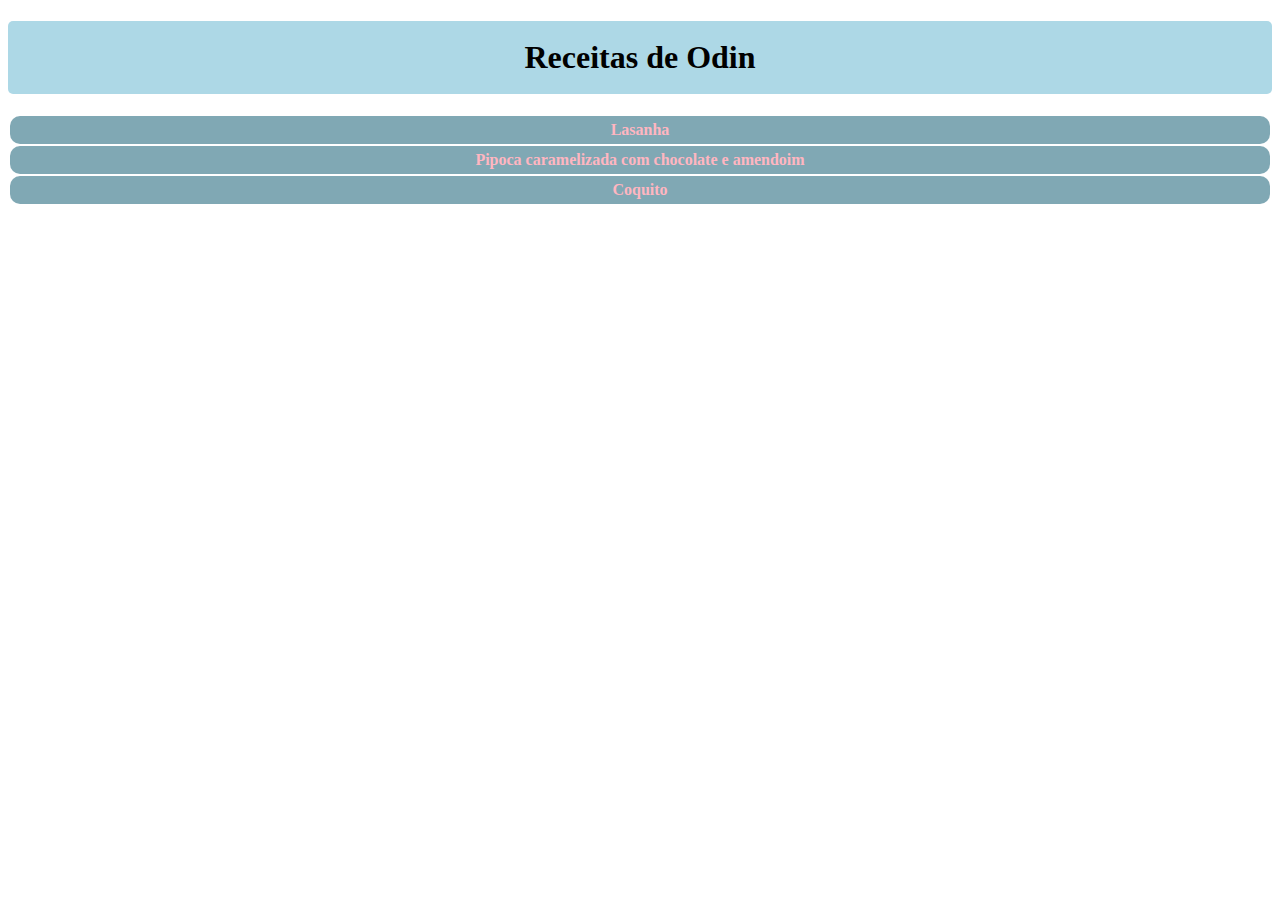
<file: index.html>
<!DOCTYPE html>
<html lang="en">
  <head>
    <meta charset="UTF-8" />
    <meta name="viewport" content="width=device-width, initial-scale=1.0" />
    <link rel="stylesheet" href="styles.css" />
    <title>Odin-Recipes</title>
  </head>
  <body>
    <h1 class="title1">Receitas de Odin</h1>
    <div class="container">
      <a class="links" href="recipes/lasanha.html">Lasanha</a>
      <a class="links" href="recipes/pipocacaramelizadacomchocolate.html"
        >Pipoca caramelizada com chocolate e amendoim</a
      >
      <a class="links" href="recipes/coquito.html">Coquito</a>
    </div>
  </body>
</html>
</file>
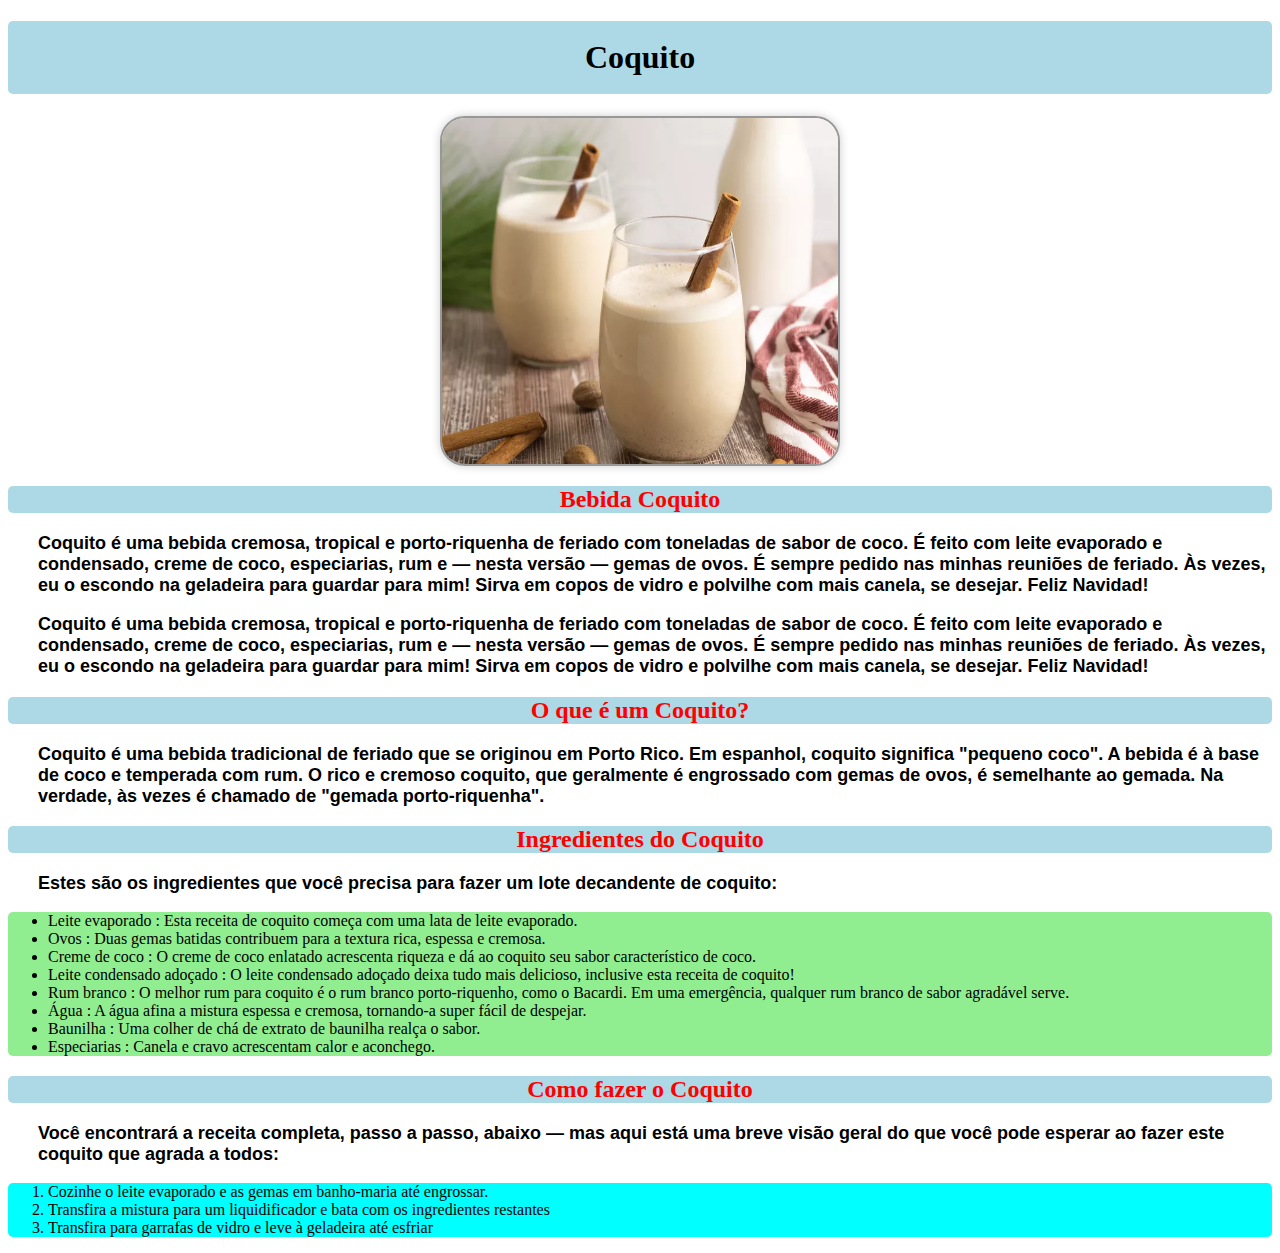
<file: recipes/coquito.html>
<!DOCTYPE html>
<html lang="en">
  <head>
    <meta charset="UTF-8" />
    <meta name="viewport" content="width=device-width, initial-scale=1.0" />
    <link rel="stylesheet" href="../styles.css" />
    <title>Coquito</title>
  </head>
  <body>
    <h1 class="title1">Coquito</h1>
    <img
      class="images"
      src="../images/coquito.webp"
      alt="Foto da bebida Coquito"
      height="350"
      width="400"
    />
    <h2 class="title2">Bebida Coquito</h2>
    <p class="description">
      Coquito é uma bebida cremosa, tropical e porto-riquenha de feriado com
      toneladas de sabor de coco. É feito com leite evaporado e condensado,
      creme de coco, especiarias, rum e — nesta versão — gemas de ovos. É sempre
      pedido nas minhas reuniões de feriado. Às vezes, eu o escondo na geladeira
      para guardar para mim! Sirva em copos de vidro e polvilhe com mais canela,
      se desejar. Feliz Navidad!
    </p>
    <p class="description">
      Coquito é uma bebida cremosa, tropical e porto-riquenha de feriado com
      toneladas de sabor de coco. É feito com leite evaporado e condensado,
      creme de coco, especiarias, rum e — nesta versão — gemas de ovos. É sempre
      pedido nas minhas reuniões de feriado. Às vezes, eu o escondo na geladeira
      para guardar para mim! Sirva em copos de vidro e polvilhe com mais canela,
      se desejar. Feliz Navidad!
    </p>
    <h2 class="title2">O que é um Coquito?</h2>
    <p class="description">
      Coquito é uma bebida tradicional de feriado que se originou em Porto Rico.
      Em espanhol, coquito significa "pequeno coco". A bebida é à base de coco e
      temperada com rum. O rico e cremoso coquito, que geralmente é engrossado
      com gemas de ovos, é semelhante ao gemada. Na verdade, às vezes é chamado
      de "gemada porto-riquenha".
    </p>
    <h2 class="title2">Ingredientes do Coquito</h2>
    <p class="description">
      Estes são os ingredientes que você precisa para fazer um lote decandente
      de coquito:
    </p>
    <ul>
      <li>
        Leite evaporado : Esta receita de coquito começa com uma lata de leite
        evaporado.
      </li>
      <li>
        Ovos : Duas gemas batidas contribuem para a textura rica, espessa e
        cremosa.
      </li>
      <li>
        Creme de coco : O creme de coco enlatado acrescenta riqueza e dá ao
        coquito seu sabor característico de coco.
      </li>
      <li>
        Leite condensado adoçado : O leite condensado adoçado deixa tudo mais
        delicioso, inclusive esta receita de coquito!
      </li>
      <li>
        Rum branco : O melhor rum para coquito é o rum branco porto-riquenho,
        como o Bacardi. Em uma emergência, qualquer rum branco de sabor
        agradável serve.
      </li>
      <li>
        Água : A água afina a mistura espessa e cremosa, tornando-a super fácil
        de despejar.
      </li>
      <li>
        Baunilha : Uma colher de chá de extrato de baunilha realça o sabor.
      </li>
      <li>Especiarias : Canela e cravo acrescentam calor e aconchego.</li>
    </ul>
    <h2 class="title2">Como fazer o Coquito</h2>
    <p class="description">
      Você encontrará a receita completa, passo a passo, abaixo — mas aqui está
      uma breve visão geral do que você pode esperar ao fazer este coquito que
      agrada a todos:
    </p>
    <ol>
      <li>
        Cozinhe o leite evaporado e as gemas em banho-maria até engrossar.
      </li>
      <li>
        Transfira a mistura para um liquidificador e bata com os ingredientes
        restantes
      </li>
      <li>Transfira para garrafas de vidro e leve à geladeira até esfriar</li>
    </ol>
  </body>
</html>
</file>
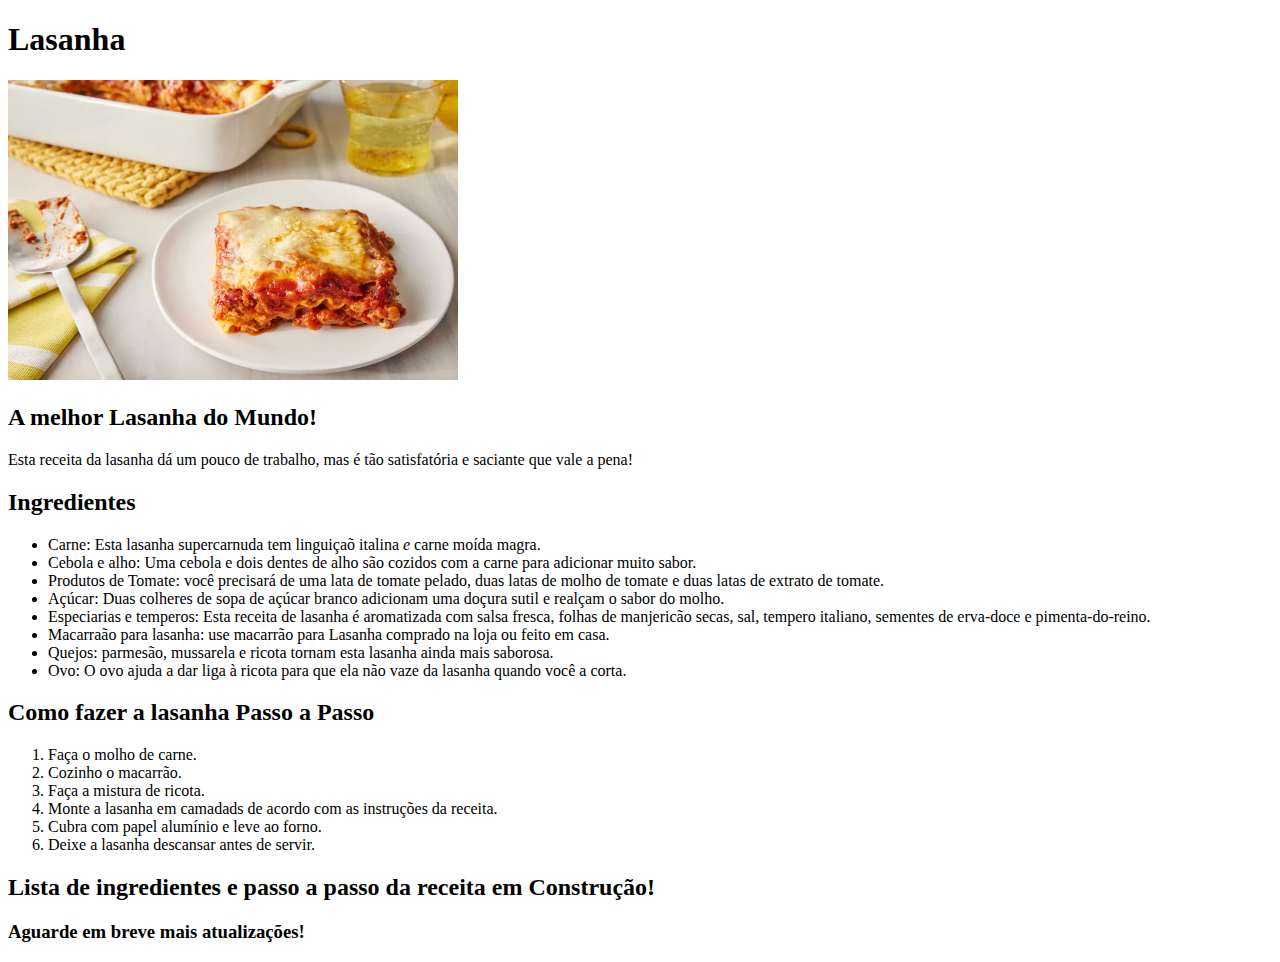
<file: recipes/lasagna.html>
<!DOCTYPE html>
<html lang="pt-br">
  <head>
    <meta charset="UTF-8" />
    <meta name="viewport" content="width=device-width, initial-scale=1.0" />
    <title>Lasagna</title>
  </head>
  <body>
    <h1>Lasanha</h1>
    <img
      src="/images/lasagna.jpeg"
      alt="Imagem da melhor Lasagna do Mundo!"
      height="300"
      width="450"
    />
    <h2>A melhor Lasanha do Mundo!</h2>
    <p>
      Esta receita da lasanha dá um pouco de trabalho, mas é tão satisfatória e
      saciante que vale a pena!
    </p>
    <h2>Ingredientes</h2>
    <ul>
      <li>
        Carne: Esta lasanha supercarnuda tem linguiçaõ italina <em>e</em> carne
        moída magra.
      </li>
      <li>
        Cebola e alho: Uma cebola e dois dentes de alho são cozidos com a carne
        para adicionar muito sabor.
      </li>
      <li>
        Produtos de Tomate: você precisará de uma lata de tomate pelado, duas
        latas de molho de tomate e duas latas de extrato de tomate.
      </li>
      <li>
        Açúcar: Duas colheres de sopa de açúcar branco adicionam uma doçura
        sutil e realçam o sabor do molho.
      </li>
      <li>
        Especiarias e temperos: Esta receita de lasanha é aromatizada com salsa
        fresca, folhas de manjericão secas, sal, tempero italiano, sementes de
        erva-doce e pimenta-do-reino.
      </li>
      <li>
        Macarraão para lasanha: use macarrão para Lasanha comprado na loja ou
        feito em casa.
      </li>
      <li>
        Quejos: parmesão, mussarela e ricota tornam esta lasanha ainda mais
        saborosa.
      </li>
      <li>
        Ovo: O ovo ajuda a dar liga à ricota para que ela não vaze da lasanha
        quando você a corta.
      </li>
    </ul>
    <h2>Como fazer a lasanha Passo a Passo</h2>
    <ol>
      <li>Faça o molho de carne.</li>
      <li>Cozinho o macarrão.</li>
      <li>Faça a mistura de ricota.</li>
      <li>
        Monte a lasanha em camadads de acordo com as instruções da receita.
      </li>
      <li>Cubra com papel alumínio e leve ao forno.</li>
      <li>Deixe a lasanha descansar antes de servir.</li>
    </ol>
    <h2>Lista de ingredientes e passo a passo da receita em Construção!</h2>
    <h3>Aguarde em breve mais atualizações!</h3>
  </body>
</html>
</file>
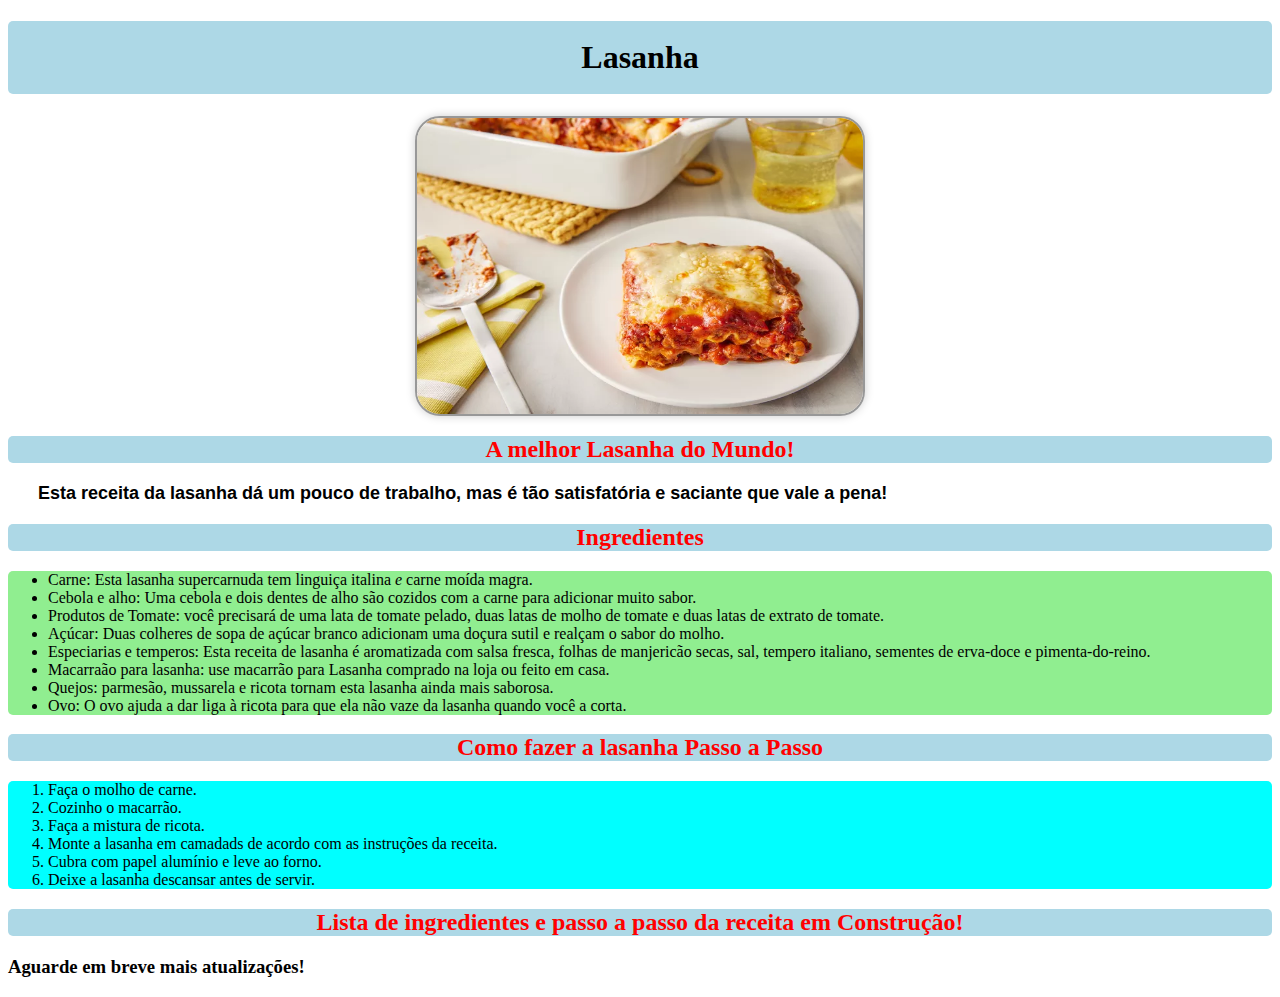
<file: recipes/lasanha.html>
<!DOCTYPE html>
<html lang="pt-br">
  <head>
    <meta charset="UTF-8" />
    <meta name="viewport" content="width=device-width, initial-scale=1.0" />
    <title>Lasagna</title>
    <link rel="stylesheet" href="/styles.css" />
  </head>
  <body>
    <h1 class="title1">Lasanha</h1>
    <img
      class="images"
      src="../images/lasanha.jpeg"
      alt="Imagem da melhor Lasagna do Mundo!"
      height="300"
      width="450"
    />
    <h2 class="title2">A melhor Lasanha do Mundo!</h2>
    <p class="description">
      Esta receita da lasanha dá um pouco de trabalho, mas é tão satisfatória e
      saciante que vale a pena!
    </p>
    <h2 class="title2">Ingredientes</h2>
    <ul>
      <li>
        Carne: Esta lasanha supercarnuda tem linguiça italina <em>e</em> carne
        moída magra.
      </li>
      <li>
        Cebola e alho: Uma cebola e dois dentes de alho são cozidos com a carne
        para adicionar muito sabor.
      </li>
      <li>
        Produtos de Tomate: você precisará de uma lata de tomate pelado, duas
        latas de molho de tomate e duas latas de extrato de tomate.
      </li>
      <li>
        Açúcar: Duas colheres de sopa de açúcar branco adicionam uma doçura
        sutil e realçam o sabor do molho.
      </li>
      <li>
        Especiarias e temperos: Esta receita de lasanha é aromatizada com salsa
        fresca, folhas de manjericão secas, sal, tempero italiano, sementes de
        erva-doce e pimenta-do-reino.
      </li>
      <li>
        Macarraão para lasanha: use macarrão para Lasanha comprado na loja ou
        feito em casa.
      </li>
      <li>
        Quejos: parmesão, mussarela e ricota tornam esta lasanha ainda mais
        saborosa.
      </li>
      <li>
        Ovo: O ovo ajuda a dar liga à ricota para que ela não vaze da lasanha
        quando você a corta.
      </li>
    </ul>
    <h2 class="title2">Como fazer a lasanha Passo a Passo</h2>
    <ol>
      <li>Faça o molho de carne.</li>
      <li>Cozinho o macarrão.</li>
      <li>Faça a mistura de ricota.</li>
      <li>
        Monte a lasanha em camadads de acordo com as instruções da receita.
      </li>
      <li>Cubra com papel alumínio e leve ao forno.</li>
      <li>Deixe a lasanha descansar antes de servir.</li>
    </ol>
    <h2 class="title2">
      Lista de ingredientes e passo a passo da receita em Construção!
    </h2>
    <h3>Aguarde em breve mais atualizações!</h3>
  </body>
</html>
</file>
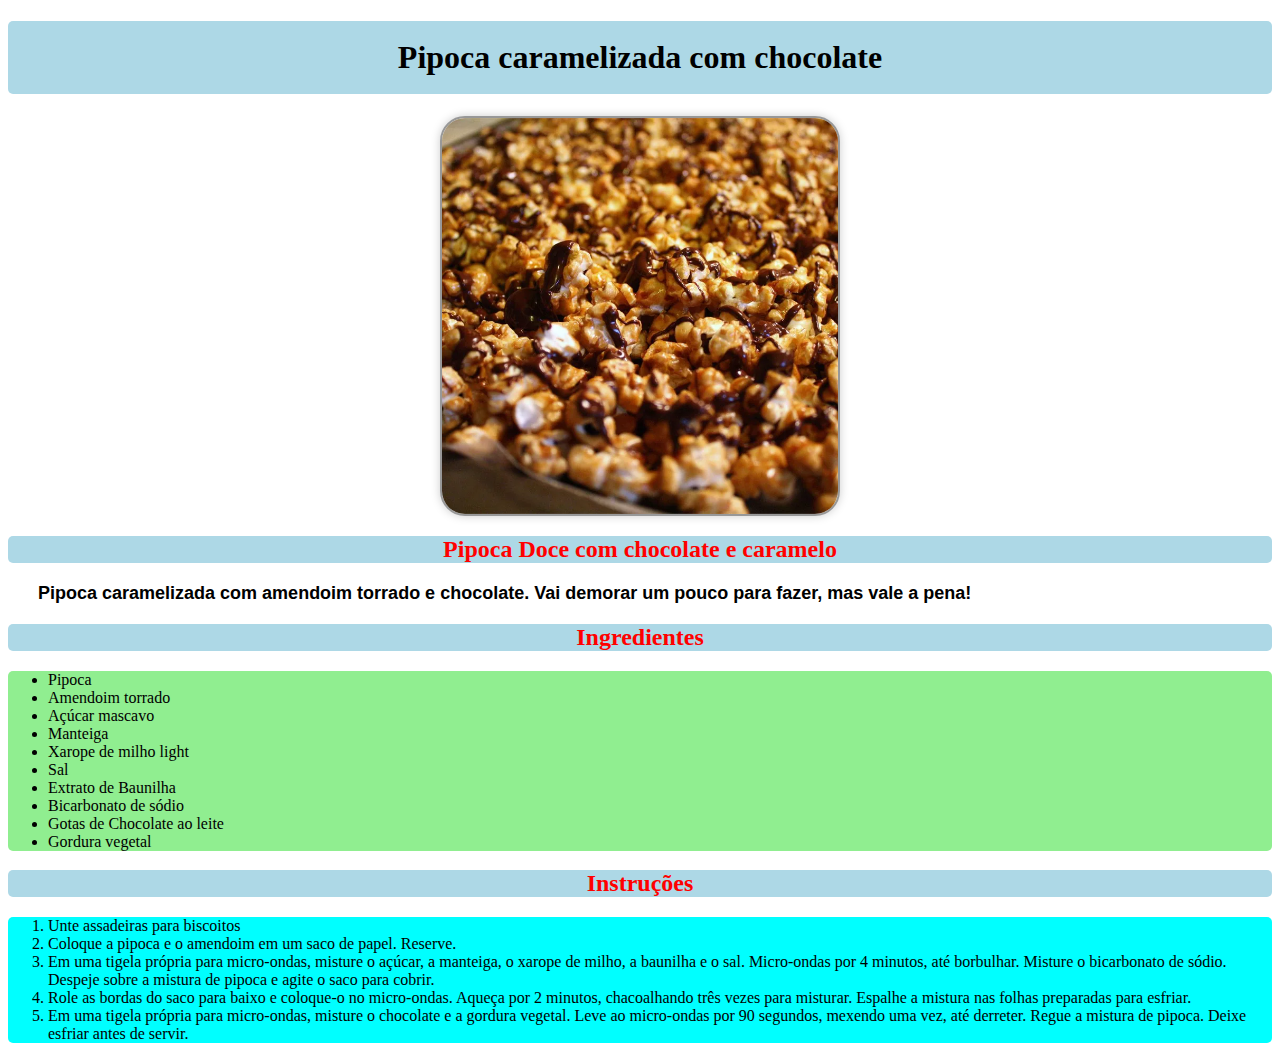
<file: recipes/pipocacaramelizadacomchocolate.html>
<!DOCTYPE html>
<html lang="en">
  <head>
    <meta charset="UTF-8" />
    <meta name="viewport" content="width=device-width, initial-scale=1.0" />
    <link rel="stylesheet" href="../styles.css" />
    <title>Pipoca Chocolate e Caramelo</title>
  </head>
  <body>
    <h1 class="title1">Pipoca caramelizada com chocolate</h1>
    <img
      class="images"
      src="../images/pipocacaramelizada.webp"
      alt="Pipoca caramelizada com chocolate"
      width="400"
      height="400"
    />
    <h2 class="title2">Pipoca Doce com chocolate e caramelo</h2>
    <p class="description">
      Pipoca caramelizada com amendoim torrado e chocolate. Vai demorar um pouco
      para fazer, mas vale a pena!
    </p>
    <h2 class="title2">Ingredientes</h2>
    <ul>
      <li>Pipoca</li>
      <li>Amendoim torrado</li>
      <li>Açúcar mascavo</li>
      <li>Manteiga</li>
      <li>Xarope de milho light</li>
      <li>Sal</li>
      <li>Extrato de Baunilha</li>
      <li>Bicarbonato de sódio</li>
      <li>Gotas de Chocolate ao leite</li>
      <li>Gordura vegetal</li>
    </ul>
    <h2 class="title2">Instruções</h2>
    <ol>
      <li>Unte assadeiras para biscoitos</li>
      <li>Coloque a pipoca e o amendoim em um saco de papel. Reserve.</li>
      <li>
        Em uma tigela própria para micro-ondas, misture o açúcar, a manteiga, o
        xarope de milho, a baunilha e o sal. Micro-ondas por 4 minutos, até
        borbulhar. Misture o bicarbonato de sódio. Despeje sobre a mistura de
        pipoca e agite o saco para cobrir.
      </li>
      <li>
        Role as bordas do saco para baixo e coloque-o no micro-ondas. Aqueça por
        2 minutos, chacoalhando três vezes para misturar. Espalhe a mistura nas
        folhas preparadas para esfriar.
      </li>
      <li>
        Em uma tigela própria para micro-ondas, misture o chocolate e a gordura
        vegetal. Leve ao micro-ondas por 90 segundos, mexendo uma vez, até
        derreter. Regue a mistura de pipoca. Deixe esfriar antes de servir.
      </li>
    </ol>
  </body>
</html>
</file>
<file: styles.css>
* {
  box-sizing: border-box;
}
.title1 {
  background-color: lightblue;
  padding: 18px;
  text-align: center;
  border-radius: 5px;
}

.links {
  color: lightpink;
  background-color: rgba(29, 99, 122, 0.562);
  text-decoration: none;
  font-size: 16px;
  font-weight: bold;
  border-radius: 5px;
  display: block;
  text-align: center;
  border-bottom: 10px transparent;
  padding: 5px;
  margin: 2px;
  border-radius: 10px;
}

.images {
  border: 2px solid rgba(0, 0, 0, 0.404);
  border-radius: 25px;
  box-shadow: 0px 0px 10px rgba(0, 0, 0, 0.205);
  margin: auto;
  display: block;
}

.title2 {
  color: red;
  text-align: center;
  background-color: lightblue;
  border-radius: 5px;
}

p {
  padding-left: 30px;
}

ol {
  background-color: aqua;
  text-decoration: none;
  border-radius: 5px;
}

ul {
  background-color: lightgreen;
  border-radius: 5px;
}

.description {
  font-size: 18px;
  font-weight: 900;
  font-family: "Segoe UI", Tahoma, Geneva, Verdana, sans-serif;
}

.container {
}
</file>
